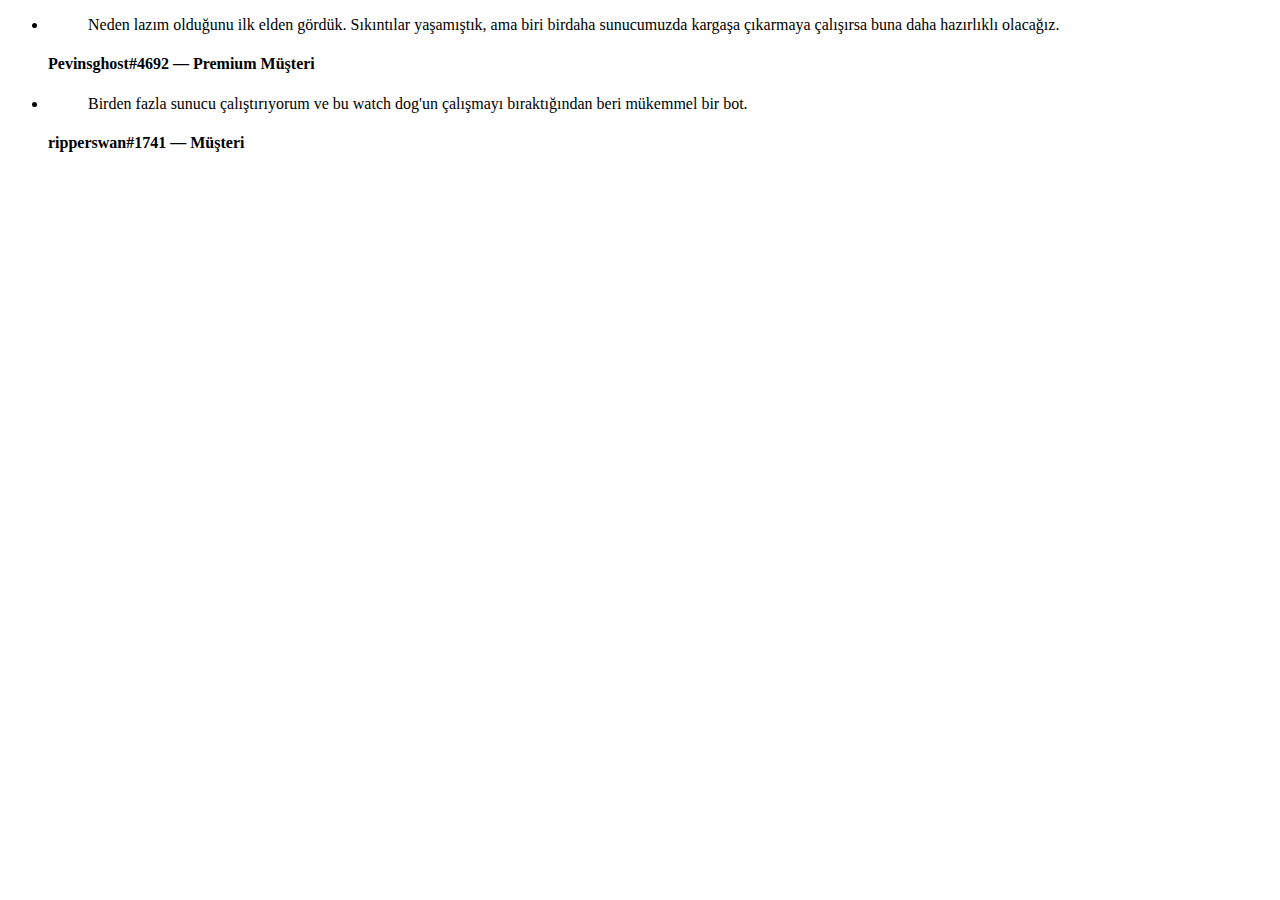
<file: feedbacks.html>
<!DOCTYPE html>
<html>

<!-- Mirrored from www.loxgamestudio.com/bots/securitybot/tr/feedbacks.html by HTTrack Website Copier/3.x [XR&CO'2014], Sat, 10 Sep 2022 13:12:59 GMT -->
<!-- Added by HTTrack --><meta http-equiv="content-type" content="text/html;charset=utf-8" /><!-- /Added by HTTrack -->
<head>
<title>Security Bot - Feedbacks</title>
<meta name="robots" content="noindex, nofollow" />
<script src="https://www.loxgamestudio.com/cdn-cgi/apps/head/Ax2IveHfAF1FaKzlWNPkDfHq_IA.js"></script><link href="https://www.loxgamestudio.com/bots/securitybot/dist/css/bootstrap.min.css" rel="stylesheet" type="text/css">
<link href="https://www.loxgamestudio.com/bots/securitybot/dist/css/flexslider.css" rel="stylesheet" />
<link href="https://www.loxgamestudio.com/bots/securitybot/dist/css/feedback.css" rel="stylesheet">
</head>
<body>
<section id="parallax3" class="feedback-section parallax text-light text-center" data-stellar-background-ratio="0.5">
<div class="container">
<div class="row">
<div class="col-md-12">
<div class="testimonialslide clearfix flexslider">
<ul class="slides">
<li><blockquote>
Neden lazım olduğunu ilk elden gördük. Sıkıntılar yaşamıştık, ama biri birdaha sunucumuzda kargaşa çıkarmaya çalışırsa buna daha hazırlıklı olacağız.
</blockquote>
<h4>Pevinsghost#4692 <span>&#8213; Premium Müşteri</span></h4>
</li>
<li><blockquote>
Birden fazla sunucu çalıştırıyorum ve bu watch dog'un çalışmayı bıraktığından beri mükemmel bir bot.
</blockquote>
<h4>ripperswan#1741 <span>&#8213; Müşteri</span></h4>
</li>
</ul>
</div>
</div>
</div>
</div>
</section>
<script src="https://www.loxgamestudio.com/bots/securitybot/dist/js/jquery.min.js" type="5359a0ef4b7d565cf98c9e13-text/javascript"></script>
<script src="https://www.loxgamestudio.com/bots/securitybot/dist/js/bootstrap.min.js" type="5359a0ef4b7d565cf98c9e13-text/javascript"></script>
<script src="https://www.loxgamestudio.com/bots/securitybot/dist/js/jquery.flexslider-min.js" type="5359a0ef4b7d565cf98c9e13-text/javascript"></script>
<script src="https://www.loxgamestudio.com/bots/securitybot/dist/js/custom.js" type="5359a0ef4b7d565cf98c9e13-text/javascript"></script>
<script src="https://www.loxgamestudio.com/cdn-cgi/scripts/7d0fa10a/cloudflare-static/rocket-loader.min.js" data-cf-settings="5359a0ef4b7d565cf98c9e13-|49" defer=""></script></body>

<!-- Mirrored from www.loxgamestudio.com/bots/securitybot/tr/feedbacks.html by HTTrack Website Copier/3.x [XR&CO'2014], Sat, 10 Sep 2022 13:12:59 GMT -->
</html>
</file>
